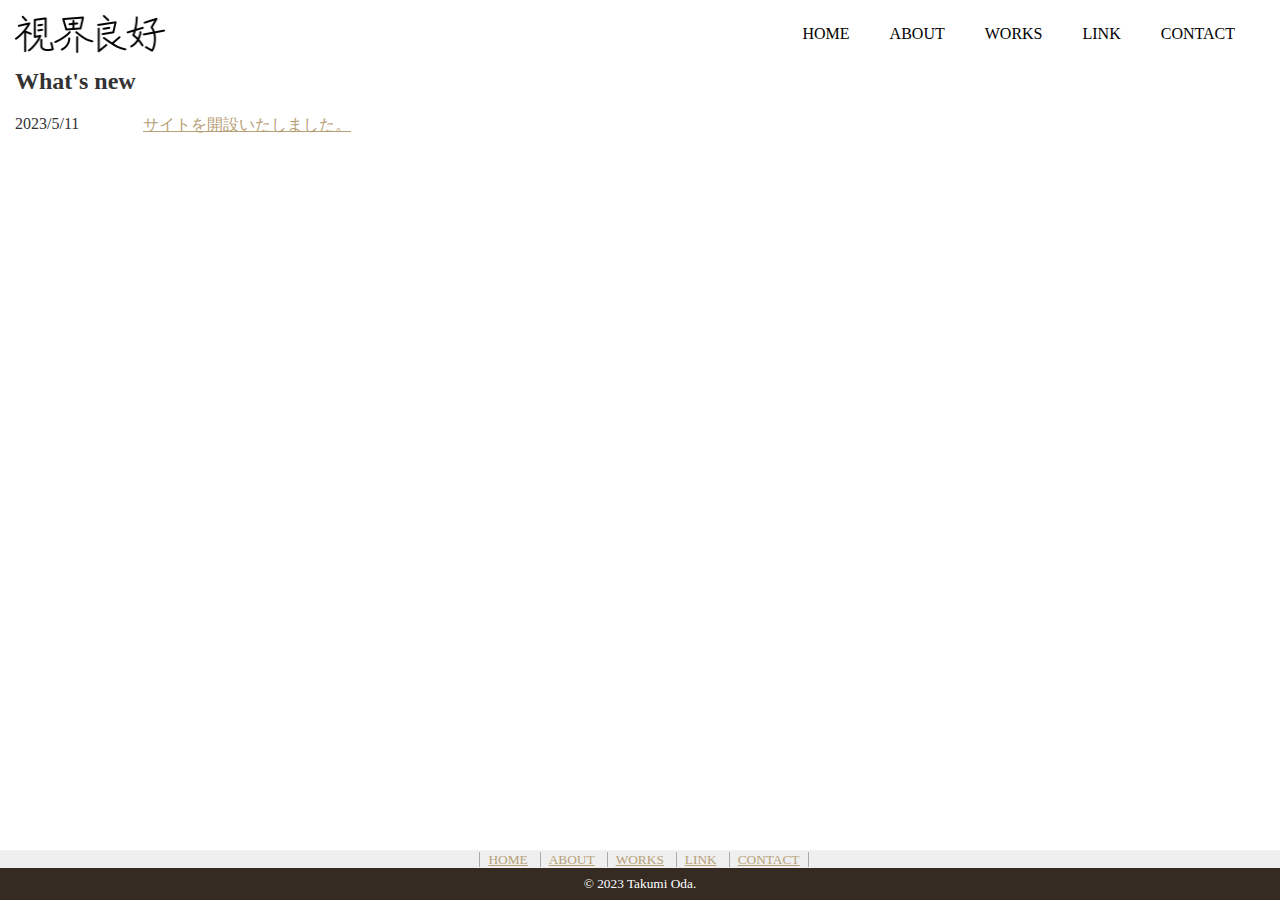
<file: index.html>
<!DOCTYPE html>
<html lang="ja">
<head>
    <meta charset="UTF-8">
    <title>視界良好</title>
    <meta name="viewport" content="width=device-width, initial-scale=1">
    <meta name="description" content="オダタクミの個人開発および雑記に関するWebサイトです。">
    <link rel="stylesheet" href="css/style.css">
    <link rel="shortcut icon" href="favicon.ico">
    <link rel="apple touch icon" href="webclip152.png"/>
</head>
<body>
    <!-- ヘッダー -->
    <header>
        <div class="header_logo">
            <img src="images/TitleLarge.png" alt="視界良好">
        </div>
        <nav class="global_navi">
            <ul>
                <li><a href="index.html">HOME</a></li>
                <li><a href="about.html">ABOUT</a></li>
                <li><a href="works.html">WORKS</a></li>
                <li><a href="link.html">LINK</a></li>
                <li><a href="contact.html">CONTACT</a></li>
                <li class="space"></li>
            </ul>
        </nav>
    </header>
    <!-- ヘッダー -->

    <!-- wrapper -->
    <div id="wrapper">
        <!-- メイン -->
        <section id="news">
            <h2>What's new</h2>
            <dl>
                <dt>2023/5/11</dt>
                <dd><a href="index.html">サイトを開設いたしました。</a></dd>
            </dl>
        </section>
        <!-- メイン -->

        <!-- サイド -->
        <aside id="sidebar">
            <section id="side_banner"></section>
        </aside>
        <!-- サイド -->
    </div>
    <!-- wrapper -->

    <!-- フッター -->
    <footer>
        <div id="footer_nav">
            <ul>
                <li><a href="index.html">HOME</a></li>
                <li><a href="about.html">ABOUT</a></li>
                <li><a href="works.html">WORKS</a></li>
                <li><a href="link.html">LINK</a></li>
                <li><a href="contact.html">CONTACT</a></li>
            </ul>
        </div>
        <small>&copy; 2023 Takumi Oda.</small>
    </footer>
    <!-- フッター -->
</body>
</html>
</file>
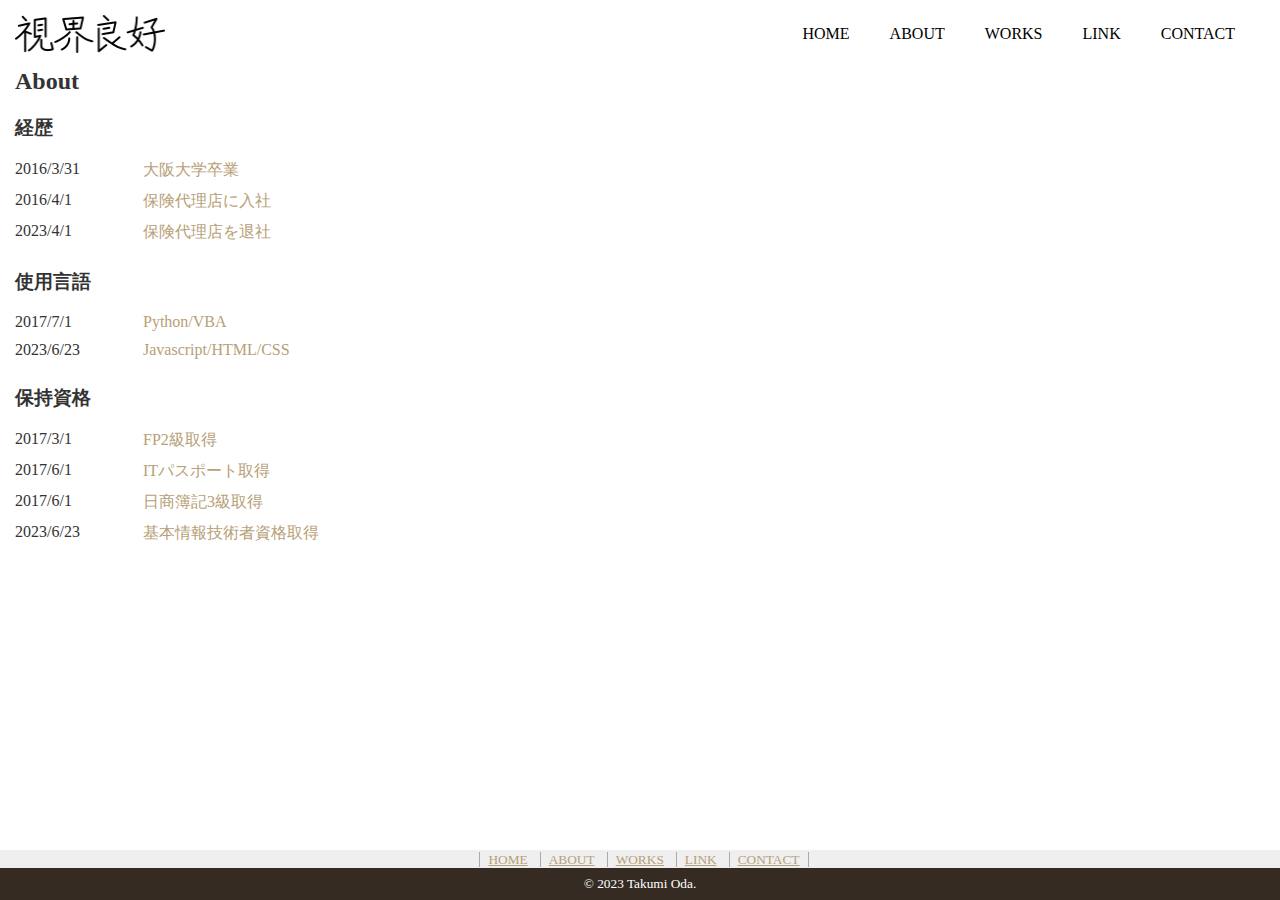
<file: about.html>
<!DOCTYPE html>
<html lang="ja">
<head>
    <meta charset="UTF-8">
    <title>視界良好</title>
    <meta name="viewport" content="width=device-width, initial-scale=1">
    <meta name="description" content="オダタクミの個人開発および雑記に関するWebサイトです。">
    <link rel="stylesheet" href="css/style.css">
    <link rel="shortcut icon" href="favicon.ico">
    <link rel="apple touch icon" href="webclip152.png"/>
</head>
<body>
    <!-- ヘッダー -->
    <header>
        <div class="header_logo">
            <img src="images/TitleLarge.png" alt="視界良好">
        </div>
        <nav class="global_navi">
            <ul>
                <li><a href="index.html">HOME</a></li>
                <li><a href="about.html">ABOUT</a></li>
                <li><a href="works.html">WORKS</a></li>
                <li><a href="link.html">LINK</a></li>
                <li><a href="contact.html">CONTACT</a></li>
                <li class="space"></li>
            </ul>
        </nav>
    </header>
    <!-- ヘッダー -->

    <!-- wrapper -->
    <div id="wrapper">
        <!-- メイン -->
        <section id="news">
            <h2>About</h2>
            <h3>経歴</h3>
            <dl>
                <dt>2016/3/31</dt>
                <dd><a>大阪大学卒業</a></dd>
                <dt>2016/4/1</dt>
                <dd><a>保険代理店に入社</a></dd>
                <dt>2023/4/1</dt>
                <dd><a>保険代理店を退社</a></dd>
            </dl>

            <h3>使用言語</h3>
            <dl>
                <dt>2017/7/1</dt>
                <dd><a>Python/VBA</a></dd>
                <dt>2023/6/23</dt>
                <dd><a>Javascript/HTML/CSS</a></dd>
            </dl>
            <h3>保持資格</h3>
            <dl>
                <dt>2017/3/1</dt>
                <dd><a>FP2級取得</a></dd>
                <dt>2017/6/1</dt>
                <dd><a>ITパスポート取得</a></dd>
                <dt>2017/6/1</dt>
                <dd><a>日商簿記3級取得</a></dd>
                <dt>2023/6/23</dt>
                <dd><a>基本情報技術者資格取得</a></dd>
            </dl>
        
        
        
        
        </section>
        <!-- メイン -->

        <!-- サイド -->
        <aside id="sidebar">
            <section id="side_banner"></section>
        </aside>
        <!-- サイド -->
    </div>
    <!-- wrapper -->

    <!-- フッター -->
    <footer>
        <div id="footer_nav">
            <ul>
                <li><a href="index.html">HOME</a></li>
                <li><a href="about.html">ABOUT</a></li>
                <li><a href="works.html">WORKS</a></li>
                <li><a href="link.html">LINK</a></li>
                <li><a href="contact.html">CONTACT</a></li>
            </ul>
        </div>
        <small>&copy; 2023 Takumi Oda.</small>
    </footer>
    <!-- フッター -->
</body>
</html>
</file>
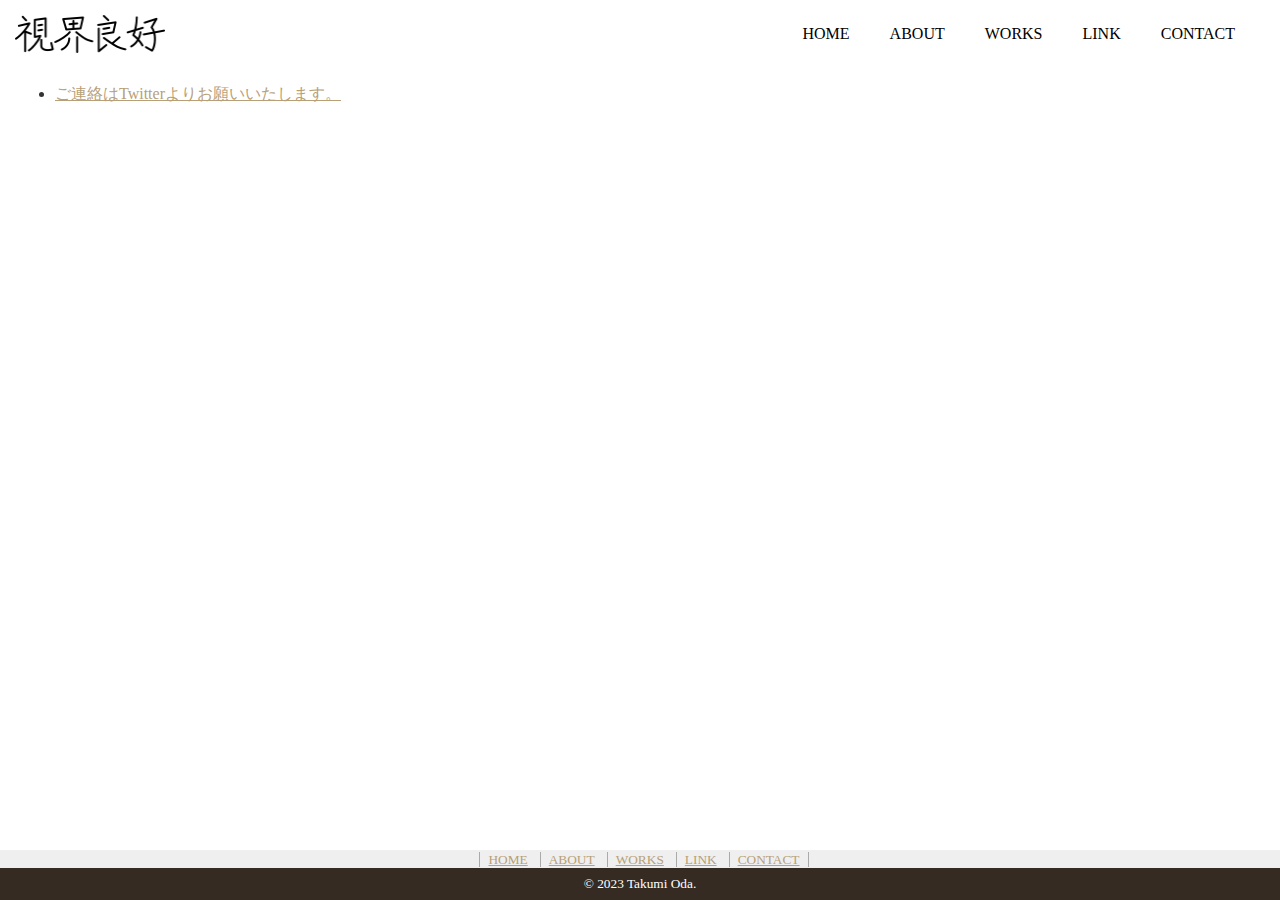
<file: contact.html>
<!DOCTYPE html>
<html lang="ja">
<head>
    <meta charset="UTF-8">
    <title>視界良好</title>
    <meta name="viewport" content="width=device-width, initial-scale=1">
    <meta name="description" content="オダタクミの個人開発および雑記に関するWebサイトです。">
    <link rel="stylesheet" href="css/style.css">
    <link rel="shortcut icon" href="favicon.ico">
    <link rel="apple touch icon" href="webclip152.png"/>
</head>
<body>
    <!-- ヘッダー -->
    <header>
        <div class="header_logo">
            <img src="images/TitleLarge.png" alt="視界良好">
        </div>
        <nav class="global_navi">
            <ul>
                <li><a href="index.html">HOME</a></li>
                <li><a href="about.html">ABOUT</a></li>
                <li><a href="works.html">WORKS</a></li>
                <li><a href="link.html">LINK</a></li>
                <li><a href="contact.html">CONTACT</a></li>
                <li class="space"></li>
            </ul>
        </nav>
    </header>
    <!-- ヘッダー -->

    <!-- wrapper -->
    <div id="wrapper">
        <!-- メイン -->
        <section id="news">
            <nav class="">
                <ul>
                    <li><a href="https://twitter.com/takotako_999">ご連絡はTwitterよりお願いいたします。</a></li>
                </ul>
            </nav>
        </section>
        <!-- メイン -->

        <!-- サイド -->
        <aside id="sidebar">
            <section id="side_banner"></section>
        </aside>
        <!-- サイド -->
    </div>
    <!-- wrapper -->

    <!-- フッター -->
    <footer>
        <div id="footer_nav">
            <ul>
                <li><a href="index.html">HOME</a></li>
                <li><a href="about.html">ABOUT</a></li>
                <li><a href="works.html">WORKS</a></li>
                <li><a href="link.html">LINK</a></li>
                <li><a href="contact.html">CONTACT</a></li>
            </ul>
        </div>
        <small>&copy; 2023 Takumi Oda.</small>
    </footer>
    <!-- フッター -->
</body>
</html>
</file>
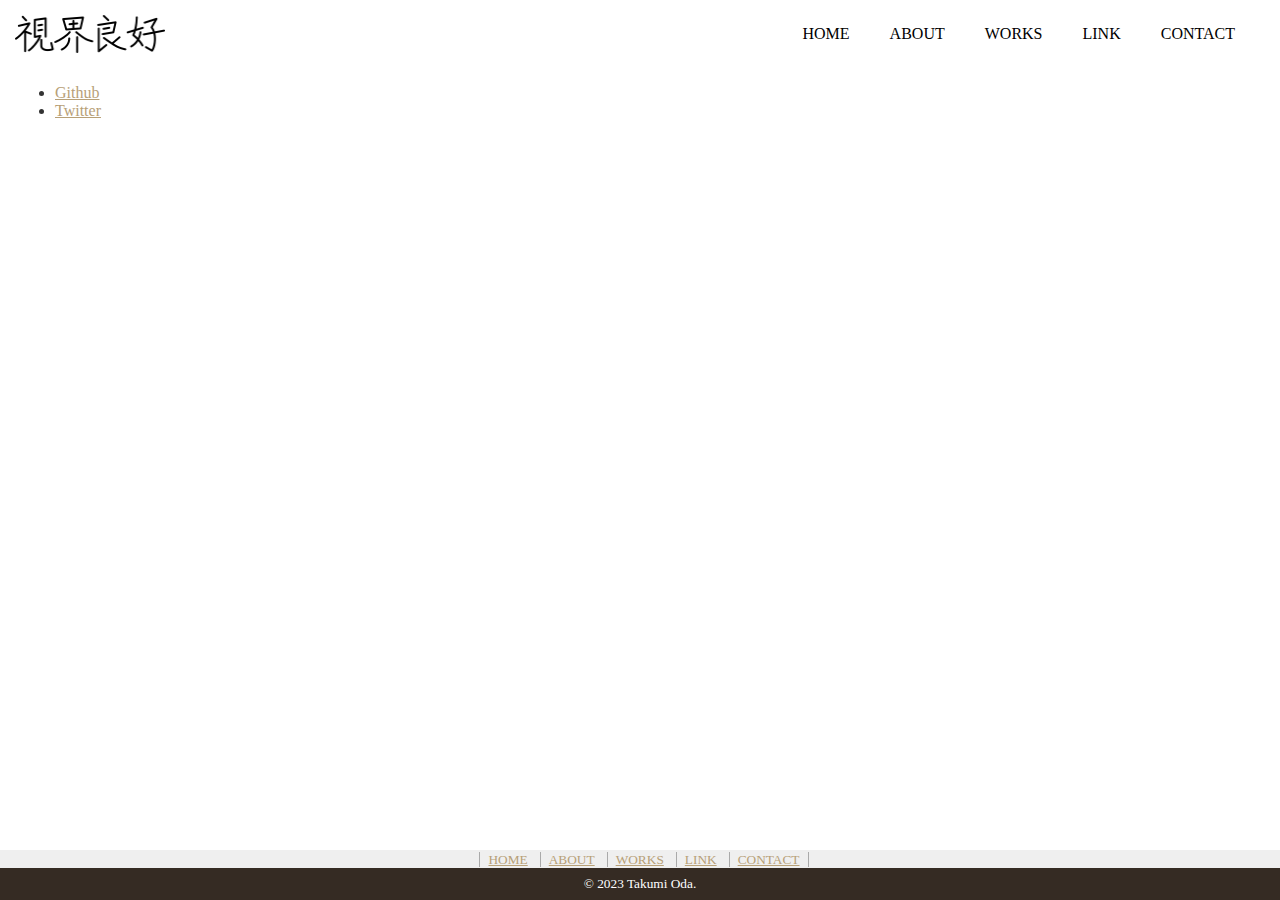
<file: link.html>
<!DOCTYPE html>
<html lang="ja">
<head>
    <meta charset="UTF-8">
    <title>視界良好</title>
    <meta name="viewport" content="width=device-width, initial-scale=1">
    <meta name="description" content="オダタクミの個人開発および雑記に関するWebサイトです。">
    <link rel="stylesheet" href="css/style.css">
    <link rel="shortcut icon" href="favicon.ico">
    <link rel="apple touch icon" href="webclip152.png"/>
</head>
<body>
    <!-- ヘッダー -->
    <header>
        <div class="header_logo">
            <img src="images/TitleLarge.png" alt="視界良好">
        </div>
        <nav class="global_navi">
            <ul>
                <li><a href="index.html">HOME</a></li>
                <li><a href="about.html">ABOUT</a></li>
                <li><a href="works.html">WORKS</a></li>
                <li><a href="link.html">LINK</a></li>
                <li><a href="contact.html">CONTACT</a></li>
                <li class="space"></li>
            </ul>
        </nav>
    </header>
    <!-- ヘッダー -->

    <!-- wrapper -->
    <div id="wrapper">
        <!-- メイン -->
        <section id="link">
            <nav class="">
                <ul>
                    <li><a href="https://github.com/namakelu">Github</a></li>
                    <li><a href="https://twitter.com/takotako_999">Twitter</a></li>
                </ul>
            </nav>
        </section>
        <!-- メイン -->

        <!-- サイド -->
        <aside id="sidebar">
            <section id="side_banner"></section>
        </aside>
        <!-- サイド -->
    </div>
    <!-- wrapper -->

    <!-- フッター -->
    <footer>
        <div id="footer_nav">
            <ul>
                <li><a href="index.html">HOME</a></li>
                <li><a href="about.html">ABOUT</a></li>
                <li><a href="works.html">WORKS</a></li>
                <li><a href="link.html">LINK</a></li>
                <li><a href="contact.html">CONTACT</a></li>
            </ul>
        </div>
        <small>&copy; 2023 Takumi Oda.</small>
    </footer>
    <!-- フッター -->
</body>
</html>
</file>
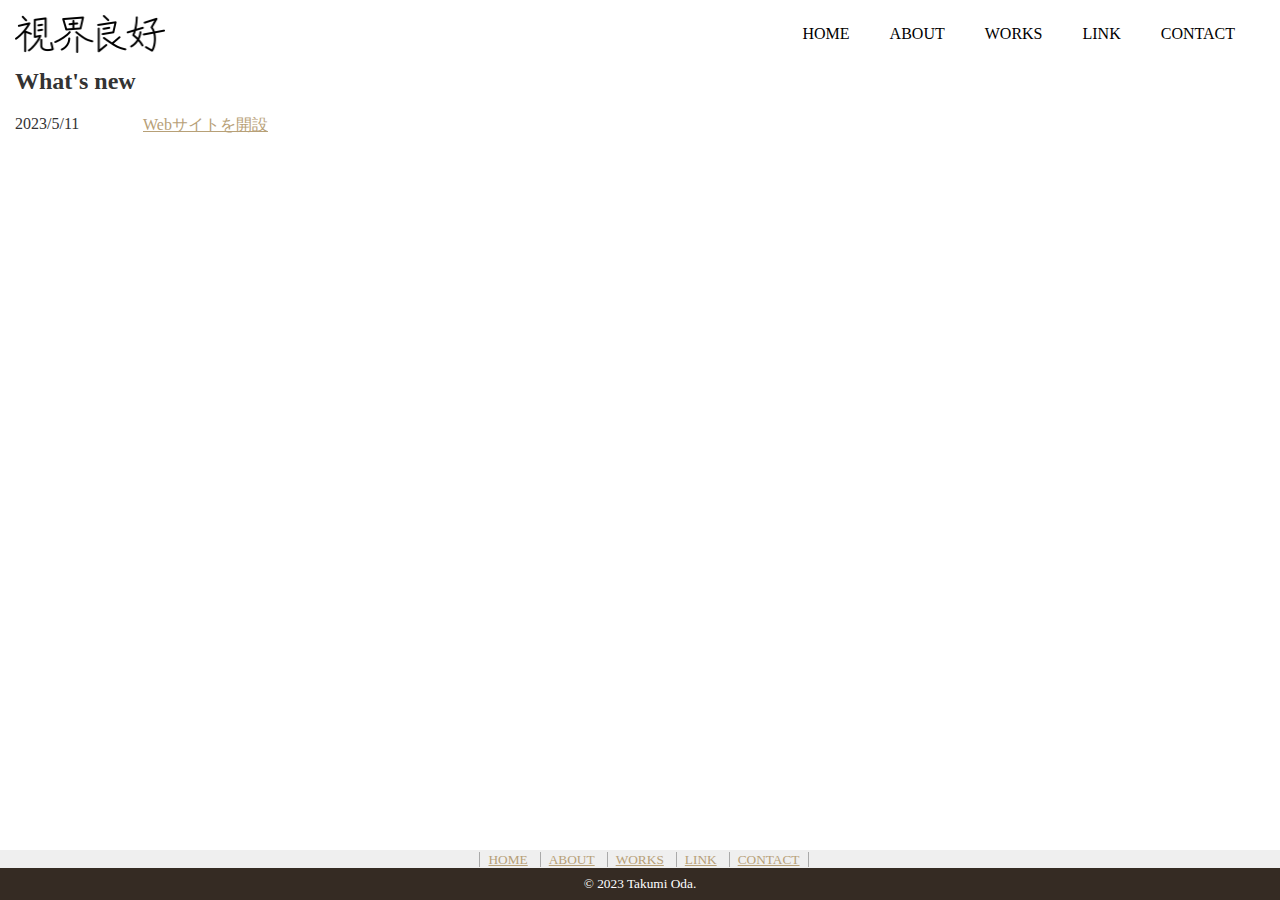
<file: works.html>
<!DOCTYPE html>
<html lang="ja">
<head>
    <meta charset="UTF-8">
    <title>視界良好</title>
    <meta name="viewport" content="width=device-width, initial-scale=1">
    <meta name="description" content="オダタクミの個人開発および雑記に関するWebサイトです。">
    <link rel="stylesheet" href="css/style.css">
    <link rel="shortcut icon" href="favicon.ico">
    <link rel="apple touch icon" href="webclip152.png"/>
</head>
<body>
    <!-- ヘッダー -->
    <header>
        <div class="header_logo">
            <img src="images/TitleLarge.png" alt="視界良好">
        </div>
        <nav class="global_navi">
            <ul>
                <li><a href="index.html">HOME</a></li>
                <li><a href="about.html">ABOUT</a></li>
                <li><a href="works.html">WORKS</a></li>
                <li><a href="link.html">LINK</a></li>
                <li><a href="contact.html">CONTACT</a></li>
                <li class="space"></li>
            </ul>
        </nav>
    </header>
    <!-- ヘッダー -->

    <!-- wrapper -->
    <div id="wrapper">
        <!-- メイン -->
        <section id="news">
            <h2>What's new</h2>
            <dl>
                <dt>2023/5/11</dt>
                <dd><a href="index.html">Webサイトを開設</a></dd>
            </dl>
        </section>
        <!-- メイン -->

        <!-- サイド -->
        <aside id="sidebar">
            <section id="side_banner"></section>
        </aside>
        <!-- サイド -->
    </div>
    <!-- wrapper -->

    <!-- フッター -->
    <footer>
        <div id="footer_nav">
            <ul>
                <li><a href="index.html">HOME</a></li>
                <li><a href="about.html">ABOUT</a></li>
                <li><a href="works.html">WORKS</a></li>
                <li><a href="link.html">LINK</a></li>
                <li><a href="contact.html">CONTACT</a></li>
            </ul>
        </div>
        <small>&copy; 2023 Takumi Oda.</small>
    </footer>
    <!-- フッター -->
</body>
</html>
</file>
<file: css/style.css>
@charset "utf-8";

body { 
    margin: 0;
    padding: 0;
    color: #333;
    overflow-x: hidden; 
}
a { color: #b7a077; }
a:visited { color: #a8a8a8; }
a:hover {
    color: #988564;
    font-weight: bold;
    text-decoration: none;
}
a:hover img {opacity: 0.5; }
h1, h2, h3, h4, h5, h6 {margin-top: 0; }
p {
    margin-top: 0;
    line-height: 1.6;
}
img { vertical-align: bottom; }
#main h1 {
    background-image: url(../images/header_bg.jpg);
    padding: 30px 30px 30px 20px;
    font-size: 26px;
    border-bottom: solid 1px #8b7348;
}
#main h2 {
    font-size: 22px;
    border: 1px solid #b7a077;
    padding: 11px 22px;
    border-radius: 5px;
}
#main h3 {
    font-size: 18px;
    border-left: 3px solid #b7a077;
    padding: 4px 9px 4px 14px;
}
header {
    display:flex;
    justify-content: space-between;
    align-items: center;
    width: 100%;
    margin: 0;
    padding: 15px;
    text-align: left;
}
.header_logo img {
    display: block;
    max-width: 150px; 
}

header h1 {
    margin: 0;
}
.global_navi {
    display:flex;
    align-items: center;
}

.global_navi ul {
    list-style: none;
    margin: 0;
    padding: 0;
    display: flex;
}

.global_navi ul li {
    padding: 10px 20px;
    text-align: center;
    flex-grow: 1;
}
.global_navi ul li.space {
    flex-grow: 1;
}

.global_navi ul li a{
    display: block;
    background-color: #ffffff;
    color: #000000;
    text-decoration: none;
    transition: background-color 0.2s linear;
}
.global_navi ul li.current a {
    background-color: #aaa;
}
.global_navi ul li a:hover {
    background-color: #e5e5e5;
}

#wrapper {
    width: 980;
    margin: 0 auto;
    overflow: hidden;
    padding-left: 15px;
}
#ain {
    width: 730px;
    float: left;
}
#slider {
    width: 220px;
    float: right;
}
footer {
    background-color: #352b23;
    text-align: center;
    position: fixed;
    bottom: 0;
    left: 0;
    width: 100%;
}
footer #footer_nav{
    background-color: #efefef;
    padding: 10px o;
}
footer #footer_nav ul {
    list-style: none;
    margin:0;
    padding:0;
}

footer #footer_nav li {
    display: inline;
    border-left: solid 1px #aaa;
    margin-left: 8px;
    padding-left: 8px;
    font-size: smaller;
}
footer #footer_nav li:last-child {
    border-right: solid 1px #aaa;
    padding: 0 8px;
}
footer small{
    display: block;
    padding: 8px 0;
    color: #fff;
}

#news dl { overflow: hidden;}
#news dt {
    width: 8em;
    float: left;
    margin-bottom: 10px;
    clear: both;
}
#news dd{
    margin-left: 8em;
    margin-bottom: 10px;
}
#entry dl{
    background: #f1ede4;
    border: 1px solid #ddd;
    border-top: 0;
}
#entry dl dt,
#entry dl dd{
    padding: 10px;
    border-top: 1px solid #ddd;
}
#entry dl dt{
    width: 13em;
    float: left;
    clear: both;
    font-weight: bold;
}
#entry dl dd{
    background-color: #fff;
    border-left: 1px solid #ddd;
    margin-left: 13em;
}
.must {color: #f00;}
#entry #name{
    width: 15em;
    padding: 3px;
}
#entry #email {
    width: 25em;
    padding: 3px;
}
#entry #category2,
#entry #category3,
#entry #questionnaire2,
#entry #questionnaire3{
    margin-left: 15px;
}
#entry #detail{
    width: 36em;
    height: 15em;
}
#entry #submit_button_cover {
    text-align: center;
}
#entry #submit_button{
    background-color: #b7a077;
    border: 1px solid #b7a077;
    padding: 15px 100px;
    border-radius: 10px;
    font-size: 18px;
    color: #fff;
    cursor: pointer;
    transition: background-color 0.1s linear;
}
#entry #submit_button:hover {
    background-color: #c7ae81;
}


@media screen and (max-width : 767px){
    img {
        max-width: 100%;
    }
    header,
    #global_navi,
    #sidebar,
    #wrapper{
        width: 100%;
    }
    header h1{
        float: none;
        text-align: center;
        margin-top:30px;
    }
    header h1 img {
        width: 50%;
    }
    header #header_contact {
        display: none;
    }
    .global_navi ul li {
        padding: 10px 20px;
        text-align: center;
        width: 100%;
        margin-bottom: 5px; 
    }
    .global_navi ul li a {
        margin: 0;
    }
    .global_navi ul li:not(:last-child) {
        margin-bottom: 5px; 
    }
    #main {
        width: 100%;
        padding: 0 5%;
        box-sizing: border-box;
    }
    #main figure {
        text-align: center;
    }
    #main_visual {
        width: 100%;
        height: auto;

    }
}

 /* Add responsive styles here */
 @media screen and (max-width: 767px) {
    header {
        display: flex;
        flex-direction: column;
        align-items: center;
    }
    .header_logo img {
        margin-bottom: 10px;
    }
    .global_navi {
        flex-direction: column;
        justify-content: center;
        align-items: center;
    }
    .global_navi ul li {
        padding: 10px 0;
        width: 100%;
        text-align: center;
    }
    .global_navi ul li.space {
        display: none;
    }
    #wrapper {
        padding-left: 5%;
        padding-right: 5%;
    }
    #main h1 {
        font-size: 22px;
        padding: 20px 0;
    }
    #main h2 {
        font-size: 18px;
        padding: 10px 20px;
    }
    #main h3 {
        font-size: 16px;
        padding: 8px 16px;
    }
    footer #footer_nav li {
        margin-left: 0;
        padding-left: 0;
        border: none;
    }
    footer #footer_nav li:last-child {
        border: none;
        padding-right: 0;
    }
}




/* ------------ */
</file>
